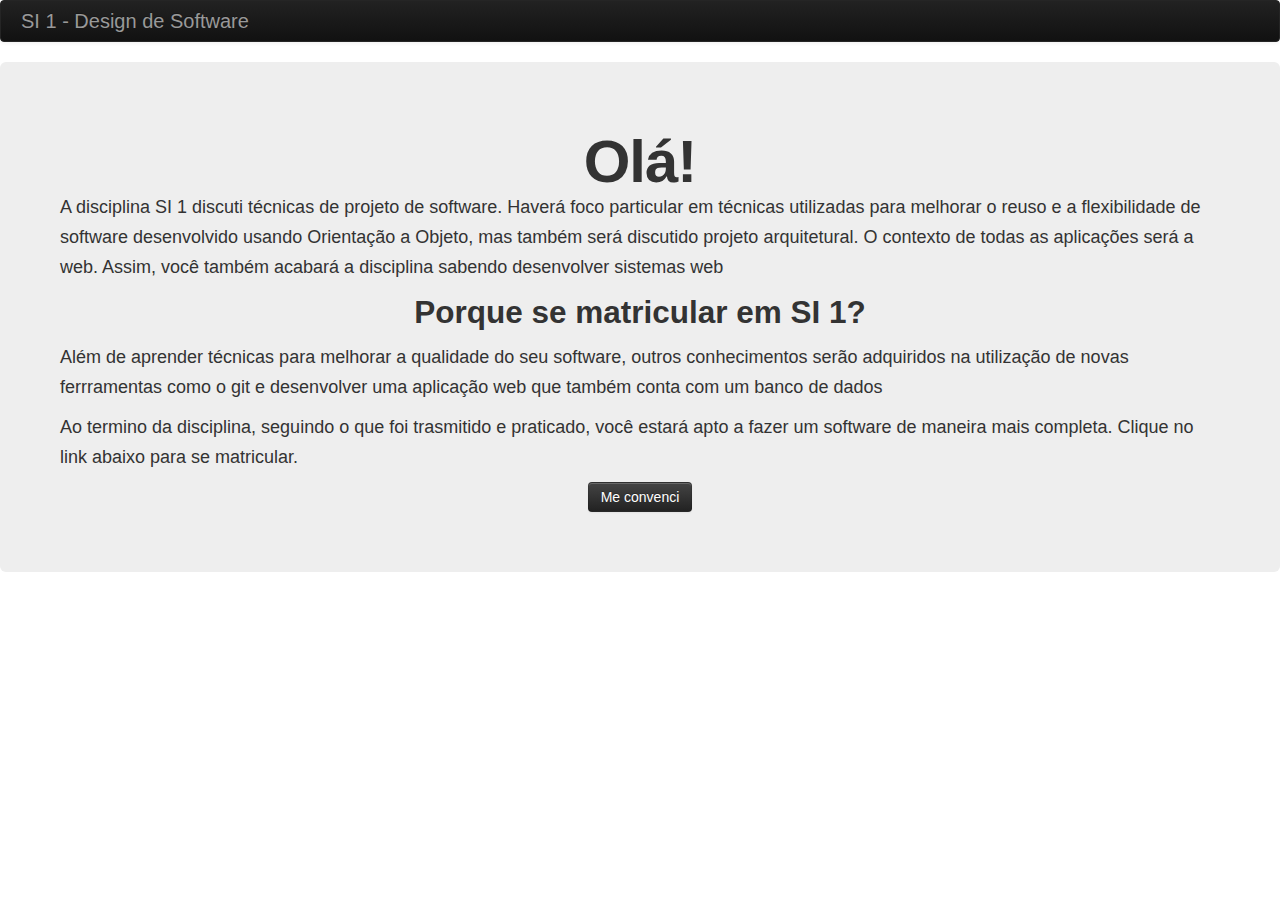
<file: dinamica/index.html>
﻿<html>

<head>

<title>Index</title>
<!-- Bootstrap -->
<link href="css/bootstrap.min.css" rel="stylesheet" media="screen">
<script src="http://ajax.googleapis.com/ajax/libs/jquery/1.11.0/jquery.min.js"></script>
<script src="js/bootstrap.min.js"></script>
<link rel="stylesheet" type="text/css" href="style.css">

</head>

<body>

<div class="navbar navbar-inverse">
  <div class="navbar-inner">
    <a class="brand" href="#">SI 1 - Design de Software</a>
  </div>
</div>

<div class="hero-unit">
  <h1>Olá!</h1>
  <p>A disciplina SI 1 discuti técnicas de projeto de software. Haverá foco particular em técnicas utilizadas para melhorar o reuso e a flexibilidade de software desenvolvido usando Orientação a Objeto, mas também será discutido projeto arquitetural. O contexto de todas as aplicações será a web. Assim, você também acabará a disciplina sabendo desenvolver sistemas web</p>

  <h2>Porque se matricular em SI 1?</h2>
  <p>Além de aprender técnicas para melhorar a qualidade do seu software, outros conhecimentos serão adquiridos na utilização de novas ferrramentas como o git e desenvolver uma aplicação web que também conta com um banco de dados</p>

  <p>
  Ao termino da disciplina, seguindo o que foi trasmitido e praticado, você estará apto a fazer um software de maneira mais completa. Clique no link abaixo para se matricular.
  </p>

  <center><a href="p2.html"><button type="submit" class="btn btn-inverse btn-medium">Me convenci</button</a></center>

</div>

</body>

</html>
</file>
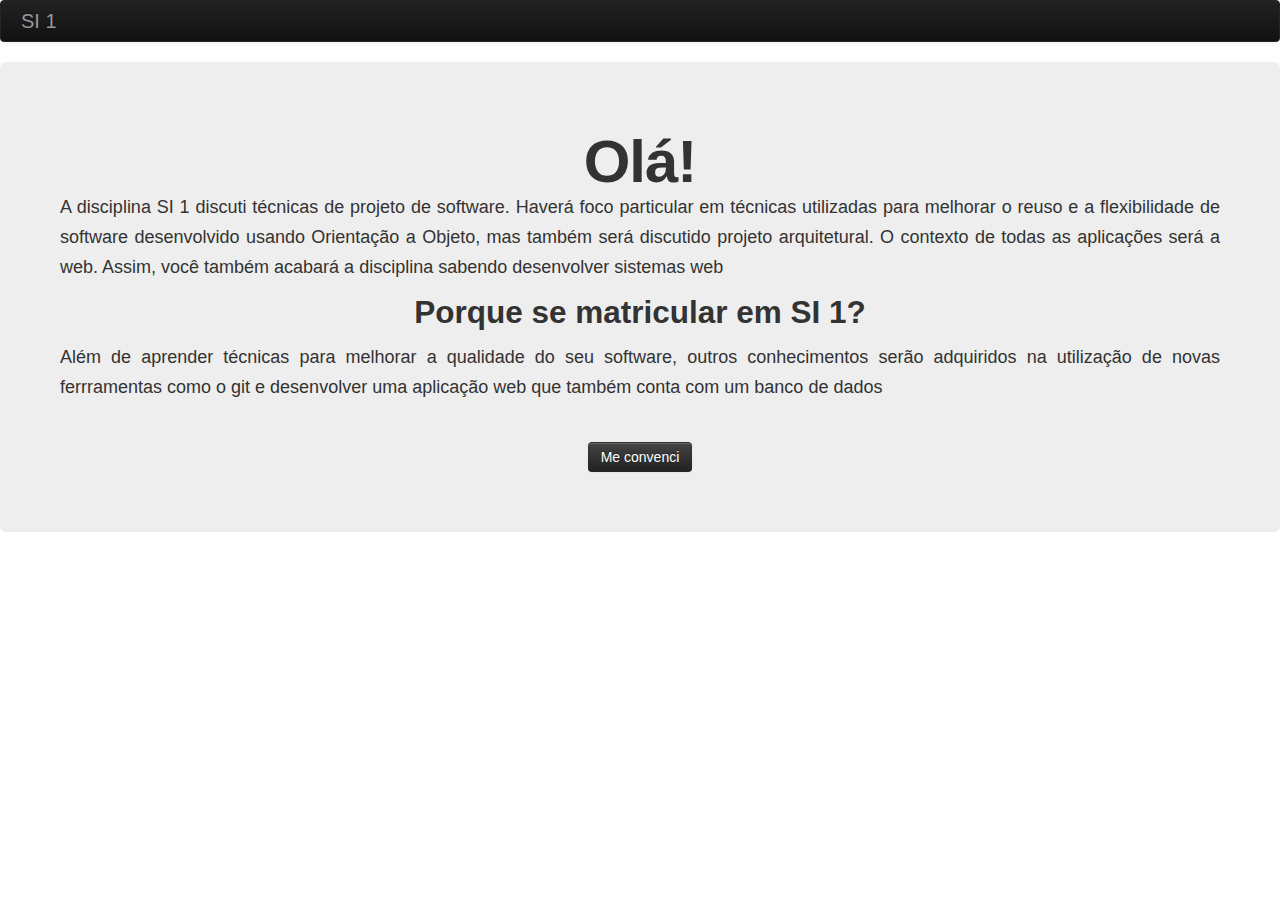
<file: estatica bootstrap/index.html>
﻿<html>

<head>
<title>Index</title>
<!-- Bootstrap -->
<link href="css/bootstrap.min.css" rel="stylesheet" media="screen">
<script src="http://ajax.googleapis.com/ajax/libs/jquery/1.11.0/jquery.min.js"></script>
<script src="js/bootstrap.min.js"></script>
<link rel="stylesheet" type="text/css" href="style.css"/>
</head>

<body>

<div class="navbar navbar-inverse">
  <div class="navbar-inner">
    <a class="brand" href="#">SI 1</a>
  </div>
</div>

<div class="hero-unit">
  <h1>Olá!</h1>
  <p>A disciplina SI 1 discuti técnicas de projeto de software. Haverá foco particular em técnicas utilizadas para melhorar o reuso e a flexibilidade de software desenvolvido usando Orientação a Objeto, mas também será discutido projeto arquitetural. O contexto de todas as aplicações será a web. Assim, você também acabará a disciplina sabendo desenvolver sistemas web</p>

  <h2>Porque se matricular em SI 1?</h2>
  <p>Além de aprender técnicas para melhorar a qualidade do seu software, outros conhecimentos serão adquiridos na utilização de novas ferrramentas como o git e desenvolver uma aplicação web que também conta com um banco de dados</p>

  <br>

  <center><a href="p2.html"><button type="submit" class="btn btn-inverse btn-medium">Me convenci</button</a></center>

</div>

</body>

</html>
</file>
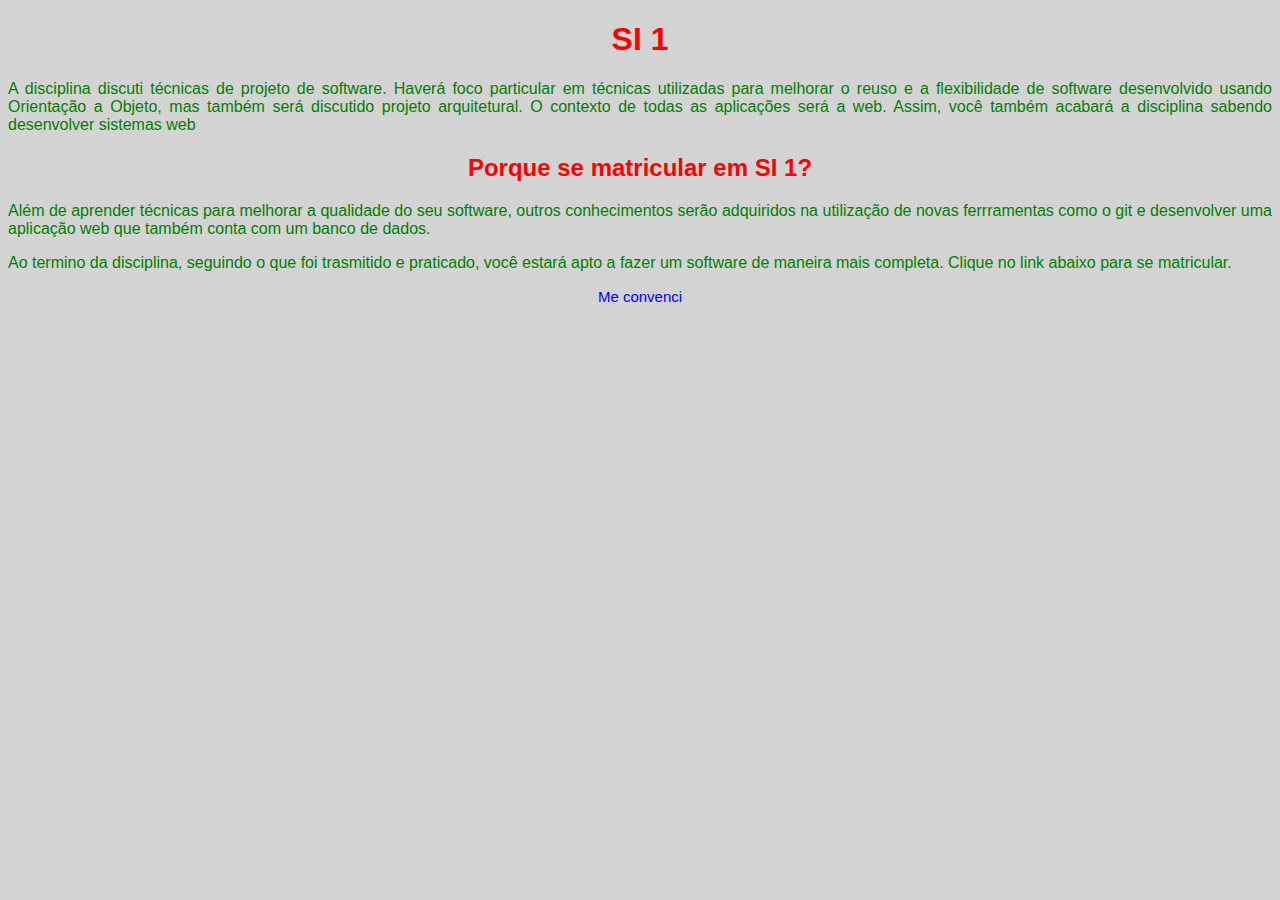
<file: estatica css/index.html>
﻿<!DOCTYPE html>
<html>

<head>

<title>SI 1 - DESIGN DE SOFTWARE </title>
<meta charset="utf-8" />
<link rel="stylesheet" type="text/css" href="style.css"/>

</head>

<body>
  <h1>SI 1</h1>
  <p>A disciplina discuti técnicas de projeto de software. Haverá foco particular em técnicas utilizadas para melhorar o reuso e a flexibilidade de software desenvolvido usando Orientação a Objeto, mas também será discutido projeto arquitetural. O contexto de todas as aplicações será a web. Assim, você também acabará a disciplina sabendo desenvolver sistemas web</p>

<h2>Porque se matricular em SI 1?</h2>

<p>Além de aprender técnicas para melhorar a qualidade do seu software, outros conhecimentos serão adquiridos na utilização de novas ferrramentas como o git e desenvolver uma aplicação web que também conta com um banco de dados.</p>

<p>
Ao termino da disciplina, seguindo o que foi trasmitido e praticado, você estará apto a fazer um software de maneira mais completa. Clique no link abaixo para se matricular.
</p>

<center><a href="p2.html">Me convenci</a></center>

</body>

</html>
</file>
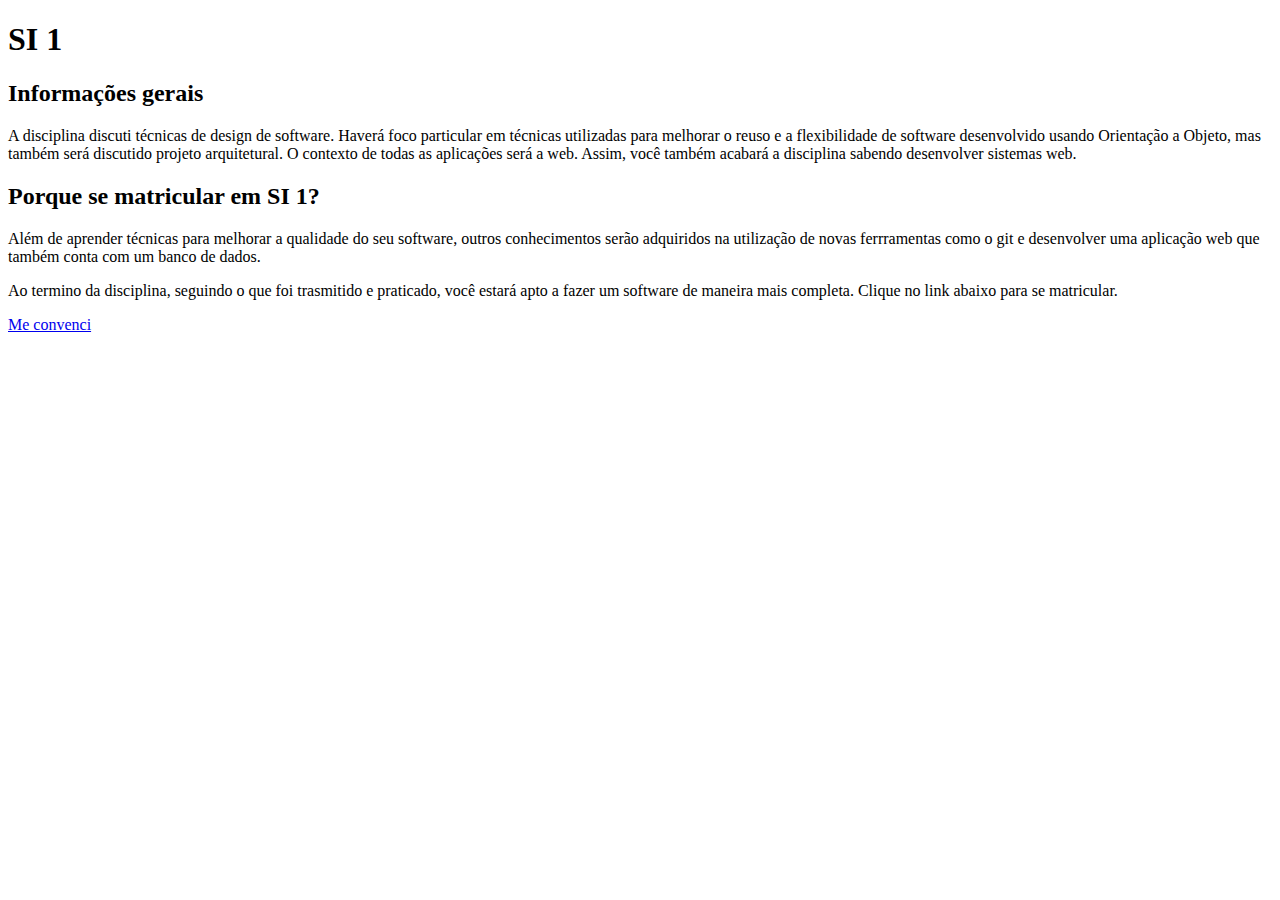
<file: estatica simples/index.html>
﻿<!DOCTYPE html>
<html>

<head>
<title>SI 1 - DESIGN DE SOFTWARE </title>
<meta charset="utf-8" />
</head>

<body>

<h1>SI 1</h1>

<h2>Informações gerais</h2>

<p>A disciplina discuti técnicas de design de software. Haverá foco particular em técnicas utilizadas para melhorar o reuso e a flexibilidade de software desenvolvido usando Orientação a Objeto, mas também será discutido projeto arquitetural. O contexto de todas as aplicações será a web. Assim, você também acabará a disciplina sabendo desenvolver sistemas web.</p>

<h2>Porque se matricular em SI 1?</h2>

<p>Além de aprender técnicas para melhorar a qualidade do seu software, outros conhecimentos serão adquiridos na utilização de novas ferrramentas como o git e desenvolver uma aplicação web que também conta com um banco de dados.</p>

<p>
Ao termino da disciplina, seguindo o que foi trasmitido e praticado, você estará apto a fazer um software de maneira mais completa. Clique no link abaixo para se matricular.
</p>

<a href="p2.html">Me convenci</a>

</body>

</html>
</file>
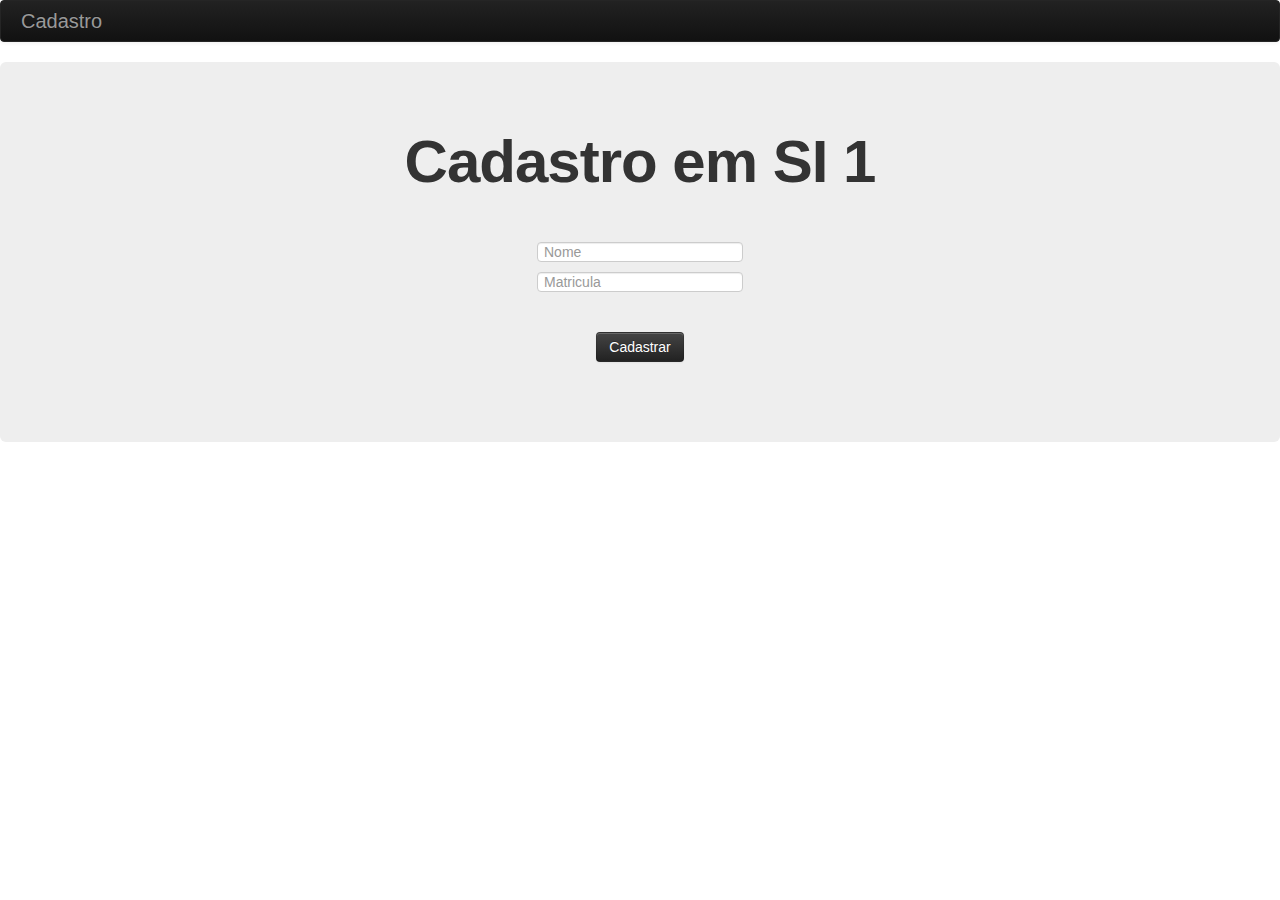
<file: dinamica/p2.html>
﻿<html>

<head>

<title>Cadastro</title>
<!-- Bootstrap -->
<link href="css/bootstrap.min.css" rel="stylesheet" media="screen">
<script src="http://ajax.googleapis.com/ajax/libs/jquery/1.11.0/jquery.min.js"></script>
<script src="js/bootstrap.min.js"></script>
<link rel="stylesheet" type="text/css" href="style.css">

</head>

<body>

<div class="navbar navbar-inverse">
  <div class="navbar-inner">
    <a class="brand" href="#">Cadastro</a>
  </div>
</div>

<div class="hero-unit">
  <h1>Cadastro em SI 1</h1>

  </form>

  <form name="input" action="p3.html" method="get">
  <input id="tema" name = "caixa" type="text" placeholder="Nome" required><br>
  <input id="tema" name = "caixa" type="text" placeholder="Matricula" required><br><br>

  <a href="add.html"><button type="submit" class="btn btn-inverse btn-medium">Cadastrar</button</a>

  </form>

</div>

</body>

</html>
</file>
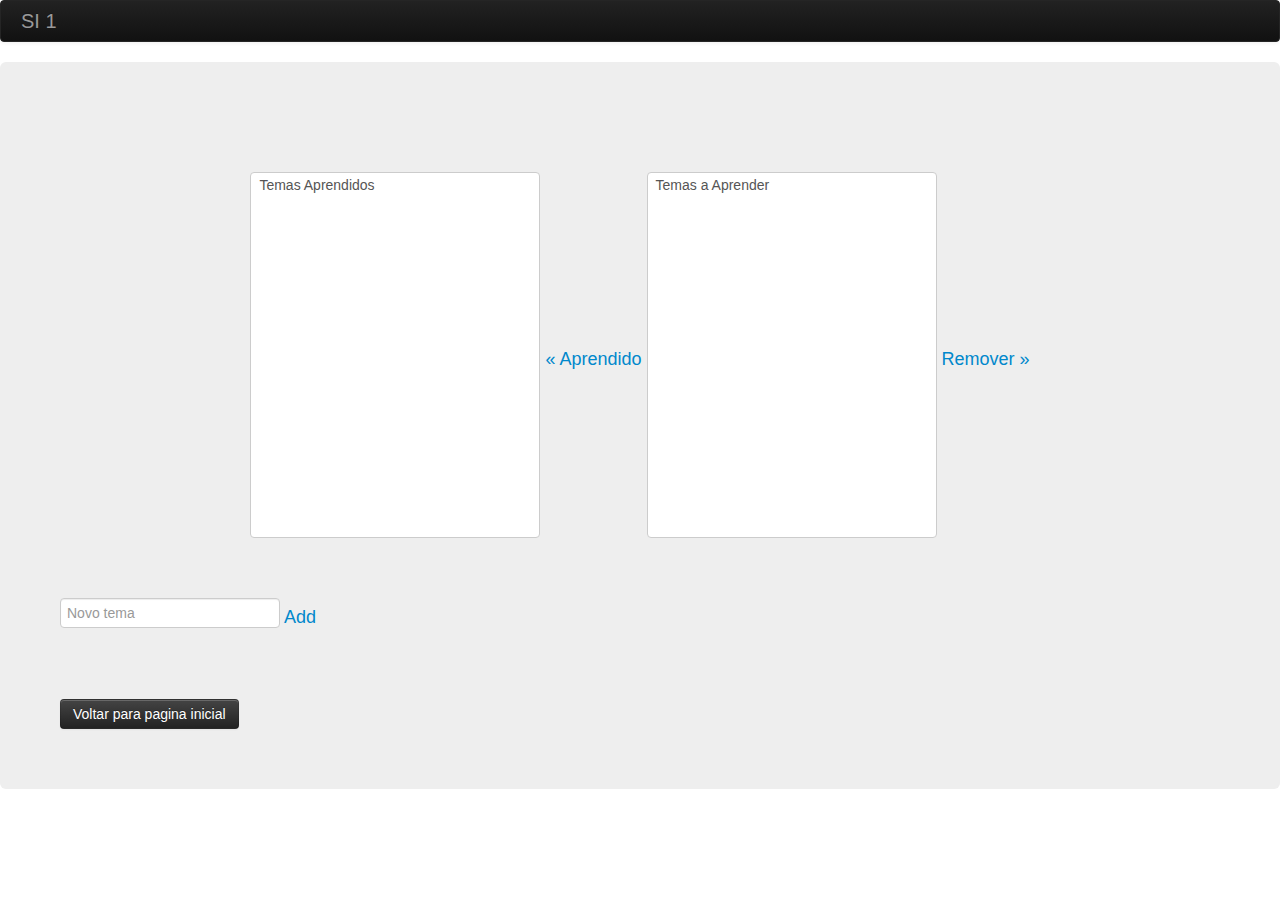
<file: dinamica/p3.html>
﻿<!DOCTYPE html>
<html>
<head>

<title>Dinamica</title>
<!-- Bootstrap -->
<link href="css/bootstrap.min.css" rel="stylesheet" media="screen">
<script src="http://ajax.googleapis.com/ajax/libs/jquery/1.11.1/jquery.min.js"></script>
<script src="js/bootstrap.min.js"></script>

<script>
$(document).ready(function(){
  
  $("#btn").click(function(){
    $('#select-to').append("<option value='"+$(tema).val()+"'>"+$(tema).val()+"</option>");
  });

  $('#btn-add').click(function(){
        $('#select-to option:selected').each( function() {
            $(this).remove();
        });
    });
    $('#btn-remove').click(function(){
        $('#select-to option:selected').each( function() {
            $('#select-from').append("<option value='"+$(this).val()+"'>"+$(this).text()+"</option>");
            $(this).remove();
        });
    });


});
</script>

<link rel="stylesheet" type="text/css" href="style.css">

</head>

<body>

<div class="navbar navbar-inverse">
  <div class="navbar-inner">
    <a class="brand" href="#">SI 1</a>
  </div>
</div>

<div class="hero-unit">

<form>

    <select name="selectfrom" id="select-from" multiple size="20">
      <option>Temas Aprendidos</option>
	  <option></option>
    </select>

    <a href="JavaScript:void(0);" id="btn-remove">&laquo; Aprendido</a>

    <select name="selectto" id="select-to" multiple size="20">
      <option>Temas a Aprender</option>
	  <option></option>
    </select>
    
    <a href="JavaScript:void(0);" id="btn-add">Remover &raquo;</a>
 
</form>

<br>

<input id="tema" name = "caixa" type="text" placeholder="Novo tema" required>
		<a href="JavaScript:void(0);" <button id="btn">Add</button></a>

<br>
<br>
<br>

<a href="index.html"><button type="submit" class="btn btn-inverse btn-medium">Voltar para pagina inicial</button</a>

</div>

</body>
</html>
</file>
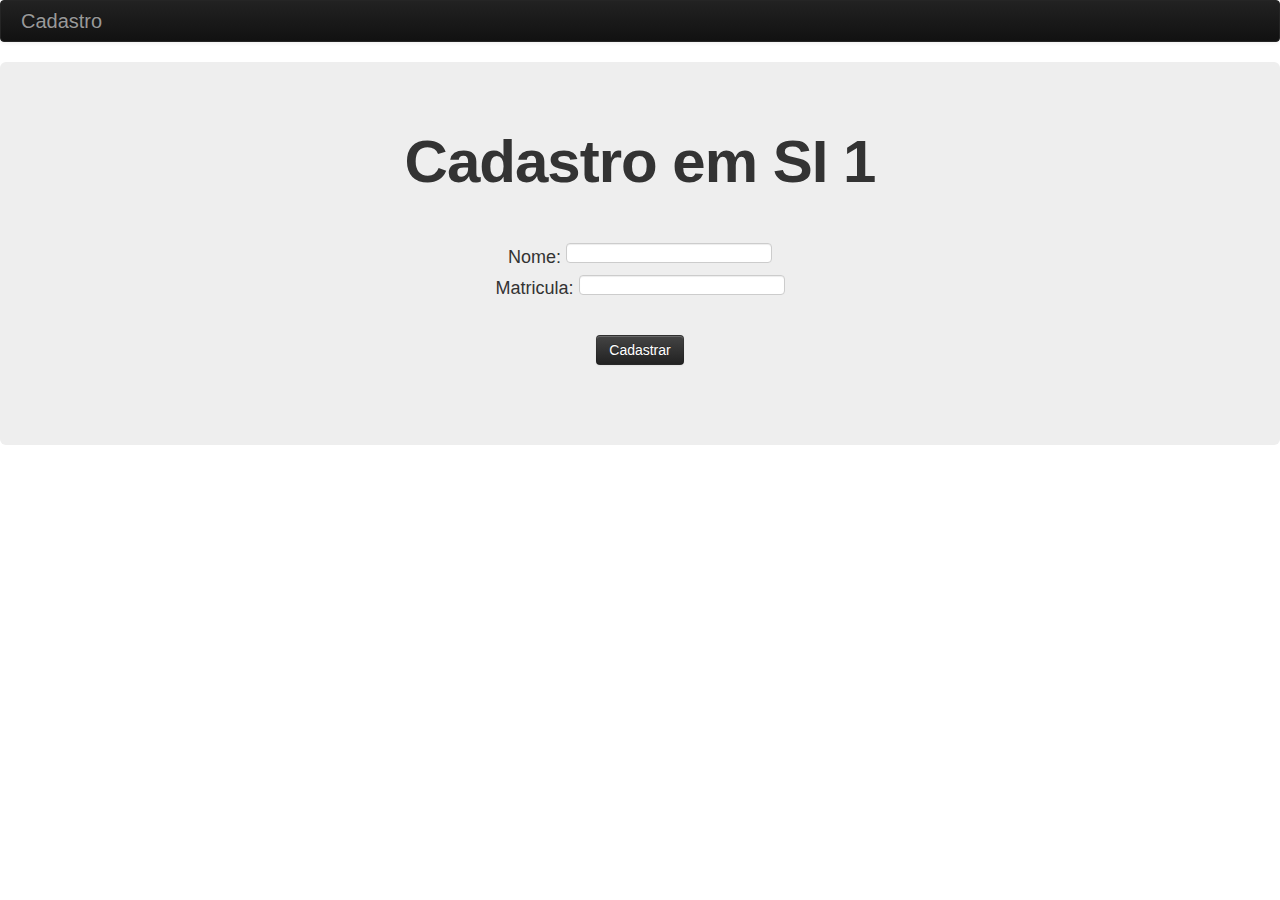
<file: estatica bootstrap/p2.html>
﻿<html>

<head>
<title>Index</title>
<!-- Bootstrap -->
<link href="css/bootstrap.min.css" rel="stylesheet" media="screen">
<script src="http://ajax.googleapis.com/ajax/libs/jquery/1.11.0/jquery.min.js"></script>
<script src="js/bootstrap.min.js"></script>
<link rel="stylesheet" type="text/css" href="style.css"/>
</head>

<body>

<div class="navbar navbar-inverse">
  <div class="navbar-inner">
    <a class="brand" href="#">Cadastro</a>
  </div>
</div>

<div class="hero-unit">
  <h1>Cadastro em SI 1</h1>

  </form>

  <form name="input" action="p3.html" method="get">
  Nome: <input type="text" name="nome"><br>
  Matricula: <input type="text" name="matricula"><br><br>

  <a href="p3.html"><button type="submit" class="btn btn-inverse btn-medium">Cadastrar</button</a>

  </form>



</div>

</body>

</html>
</file>
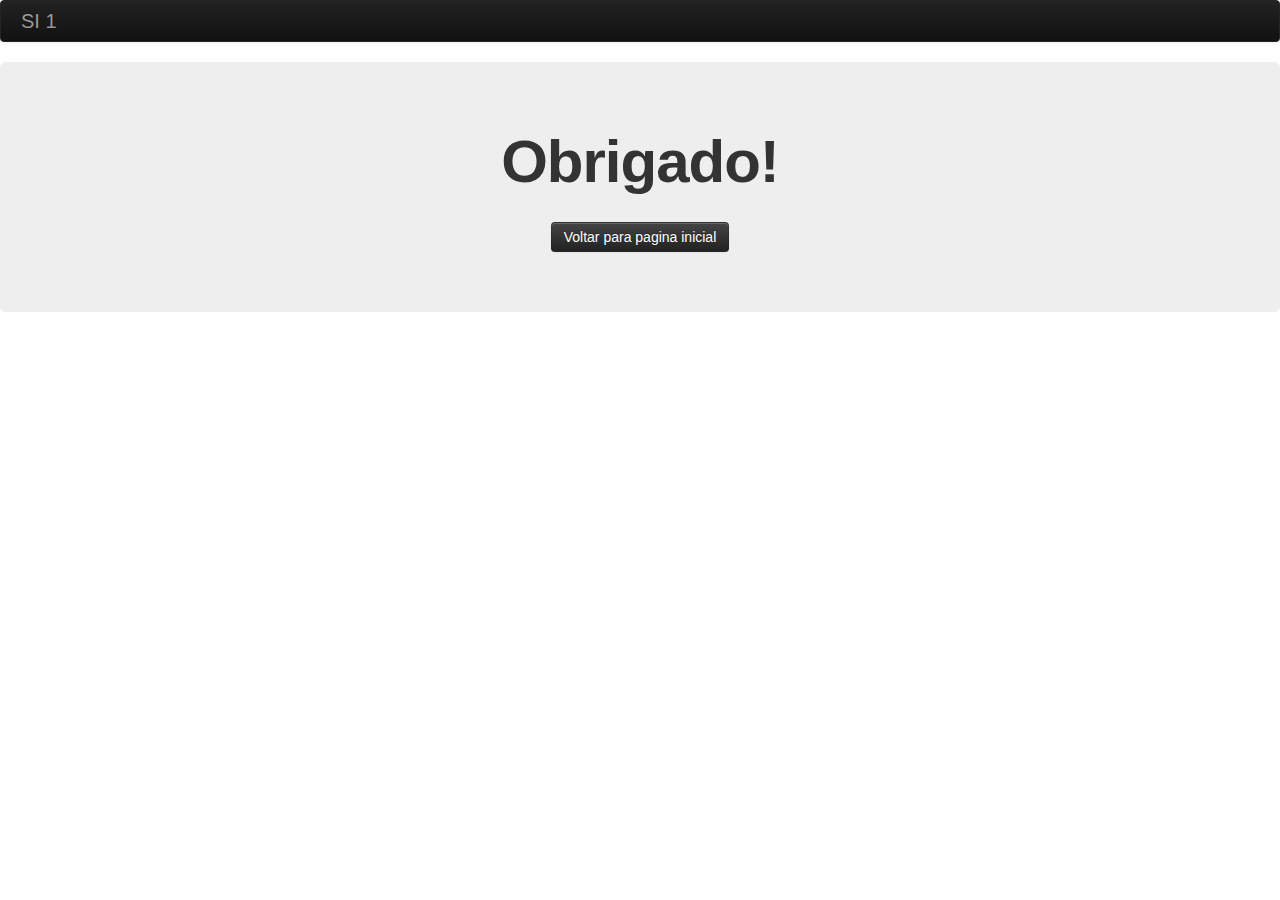
<file: estatica bootstrap/p3.html>
﻿<html>

<head>
<title>Index</title>
<!-- Bootstrap -->
<link href="css/bootstrap.min.css" rel="stylesheet" media="screen">
<script src="http://ajax.googleapis.com/ajax/libs/jquery/1.11.0/jquery.min.js"></script>
<script src="js/bootstrap.min.js"></script>
<link rel="stylesheet" type="text/css" href="style.css"/>
</head>

<body>

<div class="navbar navbar-inverse">
  <div class="navbar-inner">
    <a class="brand" href="#">SI 1</a>
  </div>
</div>

<div class="hero-unit">
  <h1>Obrigado!</h1>
  
  <br>

  <center><a href="index.html"><button type="submit" class="btn btn-inverse btn-medium">Voltar para pagina inicial</button</a></center>

</div>

</body>
</html>
</file>
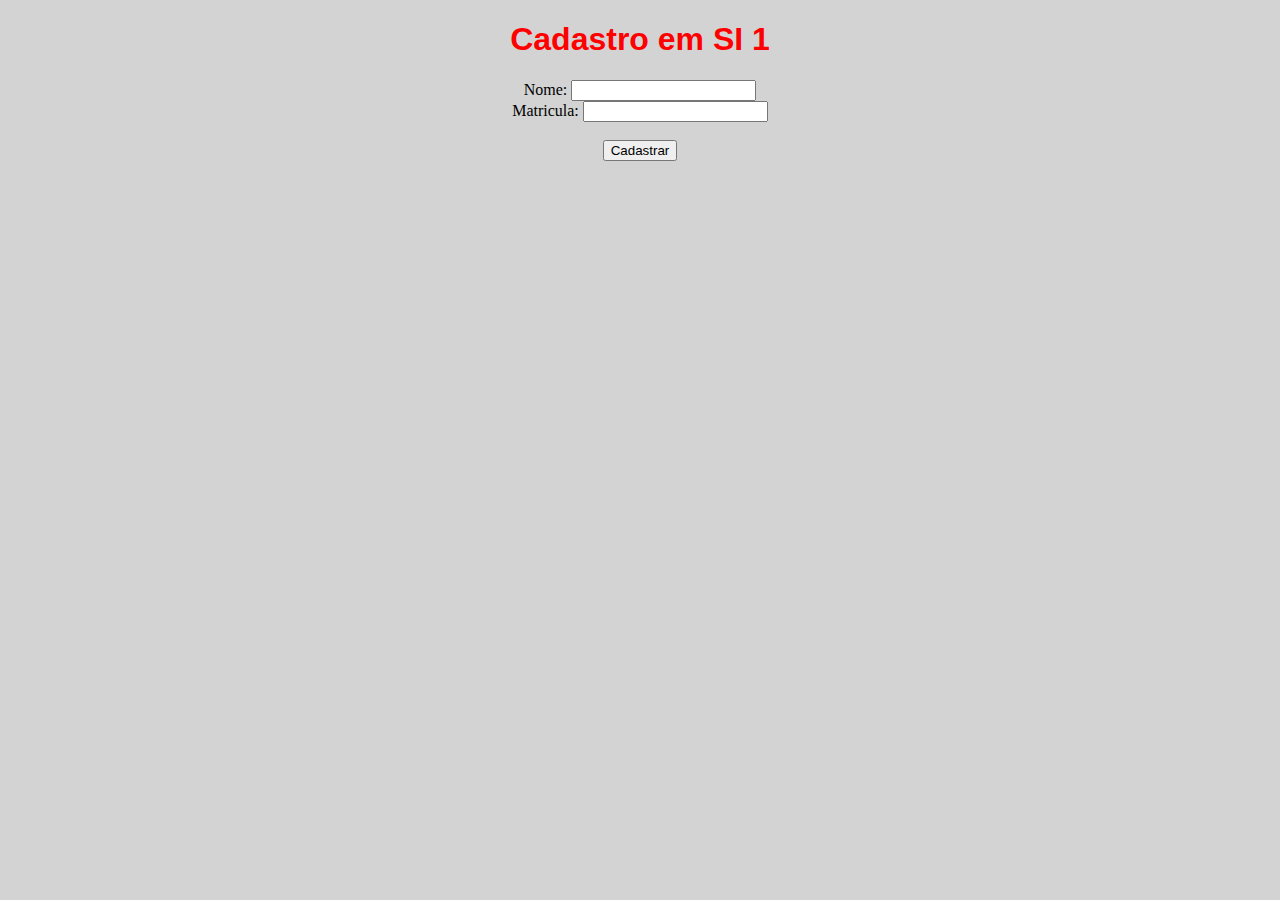
<file: estatica css/p2.html>
﻿<!DOCTYPE html>
<html>
<body>

<head>

<title>SI 1 - CADASTRO </title>
<meta charset="utf-8" />
<link rel="stylesheet" type="text/css" href="style.css"/>

</head>

<h1>Cadastro em SI 1</h1>

<center></form>

<form name="input" action="p3.html" method="get">
Nome: <input type="text" name="nome"><br>
Matricula: <input type="text" name="matricula">

<br><br>

<input type="submit" value="Cadastrar">
</form></center>

</body>
</html>
</file>
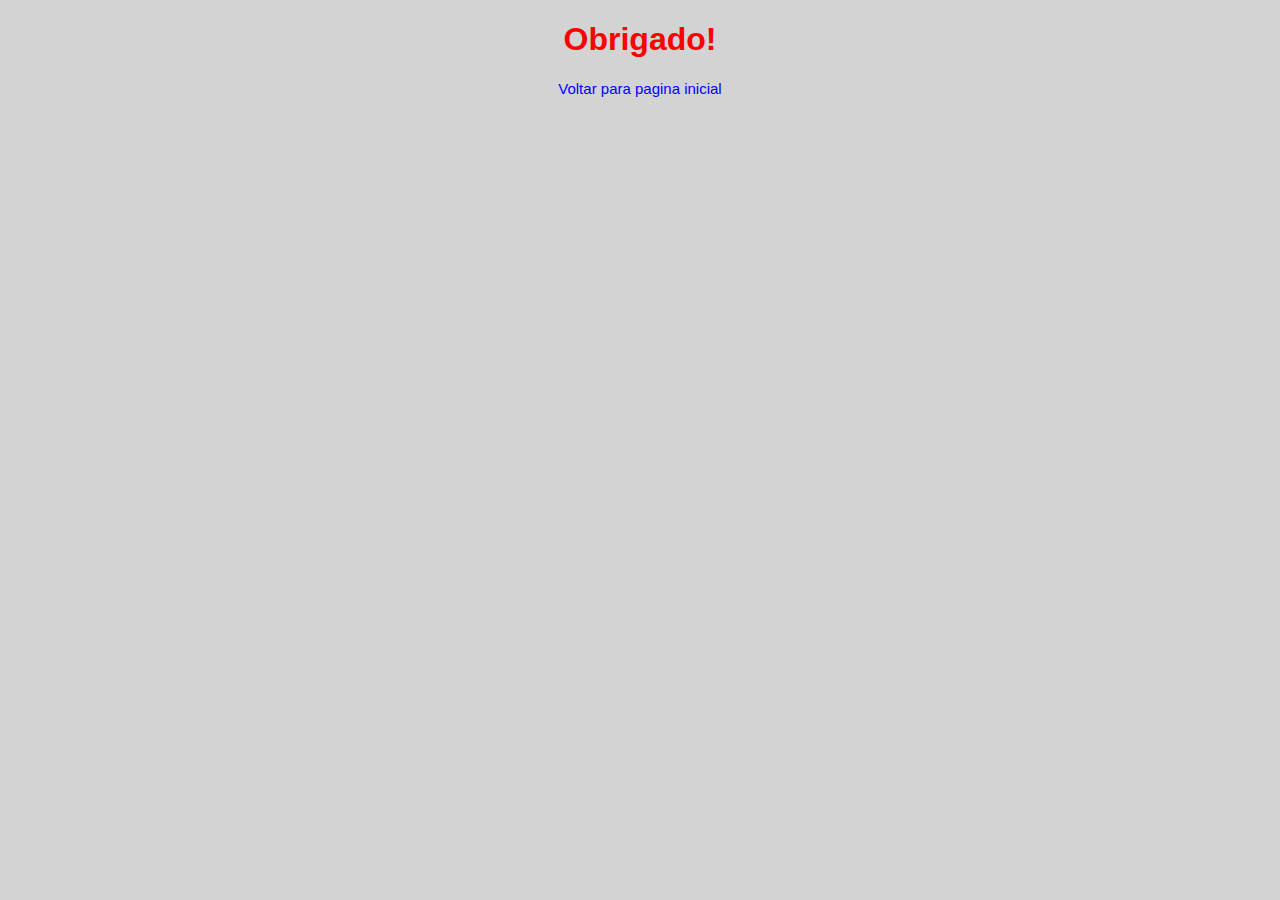
<file: estatica css/p3.html>
﻿<!DOCTYPE html>
<html>

<head>

<title>SI 1 - CADASTRO </title>
<meta charset="utf-8" />
<link rel="stylesheet" type="text/css" href="style.css"/>

</head>

<body>

<h1>Obrigado!</h1>

<center><a href="index.html">Voltar para pagina inicial</a></center>

</body>
</html>
</file>
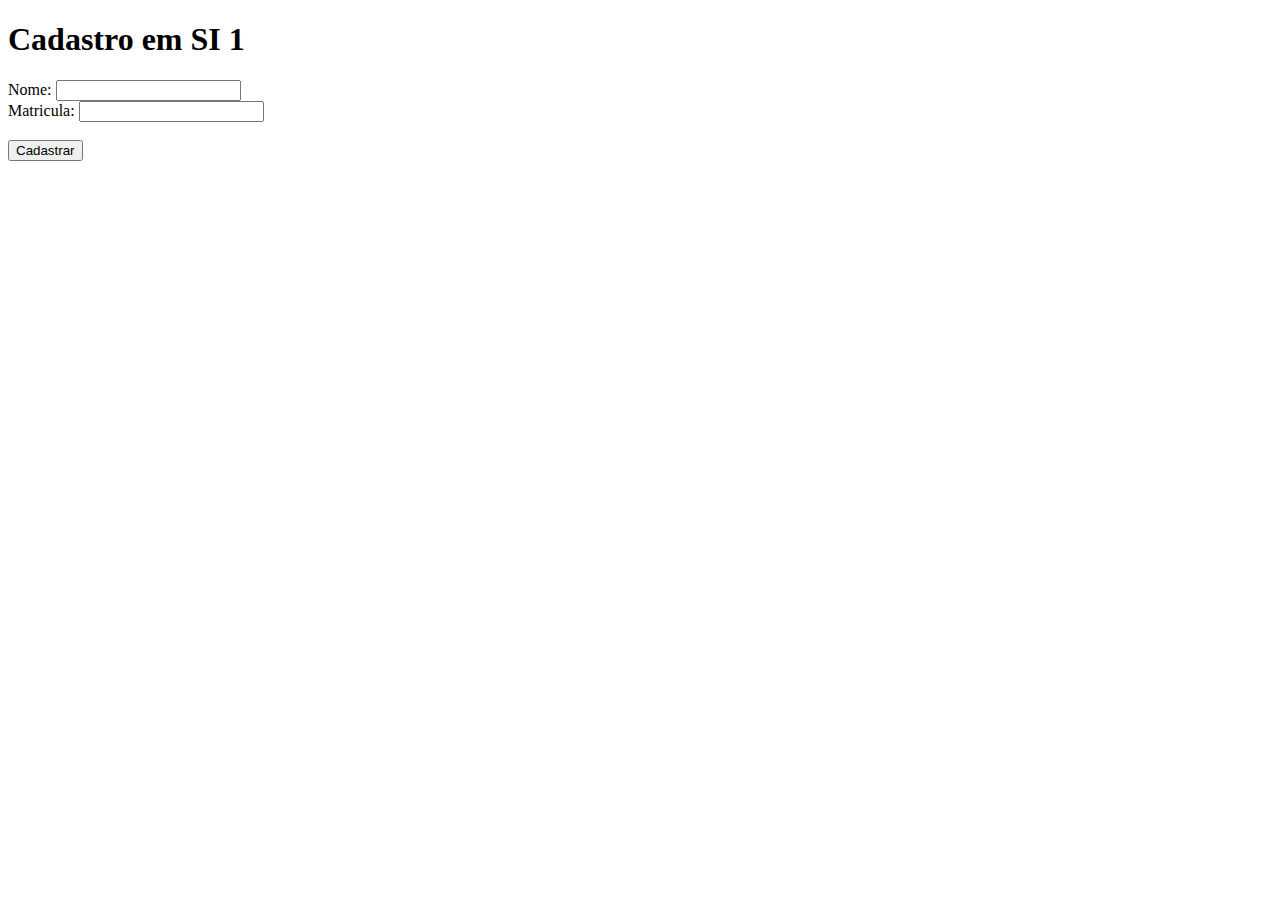
<file: estatica simples/p2.html>
﻿<!DOCTYPE html>
<html>
<body>

<h1>Cadastro em SI 1</h1>

</form>

<form name="input" action="p3.html" method="get">
Nome: <input type="text" name="nome"><br>
Matricula: <input type="text" name="matricula"><br><br>

<input type="submit" value="Cadastrar">
</form>

</body>

</html>
</file>
<file: dinamica/style.css>
h1{
   text-align: center;
}

h2{
   text-align: center;
}
		
form{
	text-align: center;
	padding-top: 50px;
}

#temas{
	font-weight: bold;
}

#select-from{
	width: 25%
	
}

#select-to{
	width: 25%

}
</file>
<file: estatica bootstrap/style.css>
h1{
	text-align: center;
}

h2{
	text-align: center;
}

form{
	text-align: center;
	padding-top: 50px;
}

p{
	text-align: justify;
}*/
</file>
<file: estatica css/style.css>
body{
	background-color:lightgray
}

h1{
	font-family:"Trebuchet MS", Arial, Helvetica, sans-serif;
	font-size:30;
	color:red;
	font-weight: bold;
	text-indent:25;
	text-align: center;
}

h2{
	font-family:"Trebuchet MS", Arial, Helvetica, sans-serif;
	font-size:30;
	color:red;
	font-weight: bold;
	text-indent:25;
	text-align: center;
}

p{
	font-family:"Trebuchet MS", Arial, Helvetica, sans-serif;
	font-size:25;
	color:green;
	text-align: justify;
	text-indent:25;
}

a{
	font-family: "Trebuchet MS", Arial, Helvetica, sans-serif;
	font-size:15px;
	color:blue;
	text-decoration:none;
}*/
</file>
